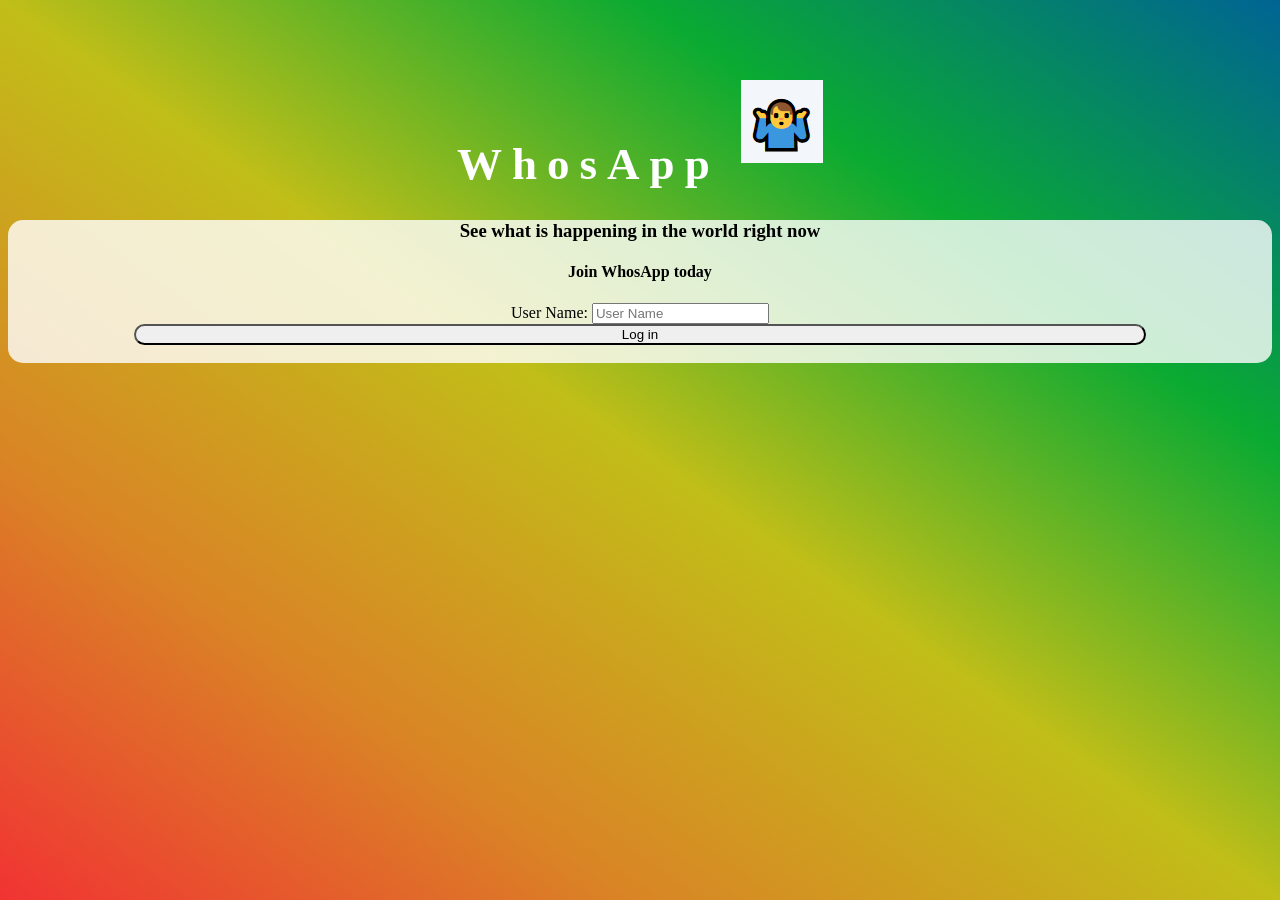
<file: index.html>
<html>
<body>
    <center>
        <h1 class="header">	
            WhosApp	<sup>
        <img src="logo.PNG">
        </sup>
    </h1>
        <div class="col-lg-4 col-md-6 col-sm-6 col-xs-11 login_div">
        
            <h3 >See what is happening in the world right now</h3>
            <h4 >Join WhosApp today</h4>
            <div class="form-group">
              <label >User Name:</label>
                <input type="text" id="user_name" class="form-control" placeholder="User Name">
            </div>
            <button id="login_button" class="btn btn-primary" onclick="addUser()">Log in</button>
            <br><br>
        </div>
        <link rel="stylesheet" type="text/css" href="Kwitter.css">
        <script src="Kwitter.js"></script>
    </center>
    </body>
    </html>
</file>
<file: Kwitter.css>
body{
    background-image: linear-gradient(to right top, #f13333, #d98525, #c1be18, #0aaa32, #006494);
}
.header
{
	color: white;font-family: 'Yeon Sung';font-size: 45px;letter-spacing: 10px;margin-top: 80px;
}
.login_div
{
	background: rgba(255,255,255,0.8);float: none;border-radius: 15px;
}



#login_button
{
	width: 80%;border-radius: 15px;
}

.room_name
{
	cursor: pointer;
	font-size: 20px;
}


#logout
{
	font-size: 20px; float: right;
}


#output
{
	padding: 10px; width:80%;background: rgba(255,255,255,0.8);border-radius: 15px;
}

.input_div_room_page
{
	width: 80%;
}

.input_div label
{
	color: white;font-size: 20px;
}


.input_div_message_page
{
	position: fixed;bottom: 0px;width: 100%;background: rgba(255,255,255,0.8);
}
.input_div_message_page label
{
	color: black;
}
.input_div_message_page #msg
{
	width: 80%;
}
.input_div_message_page button
{
	margin-top: 15px;
	width: 50%; 
}
.color_white
{
	color: white
}

.user_tick
{
	width:20px;
}
.message_h4
{
	padding-left:5px;color:grey;
}
</file>
